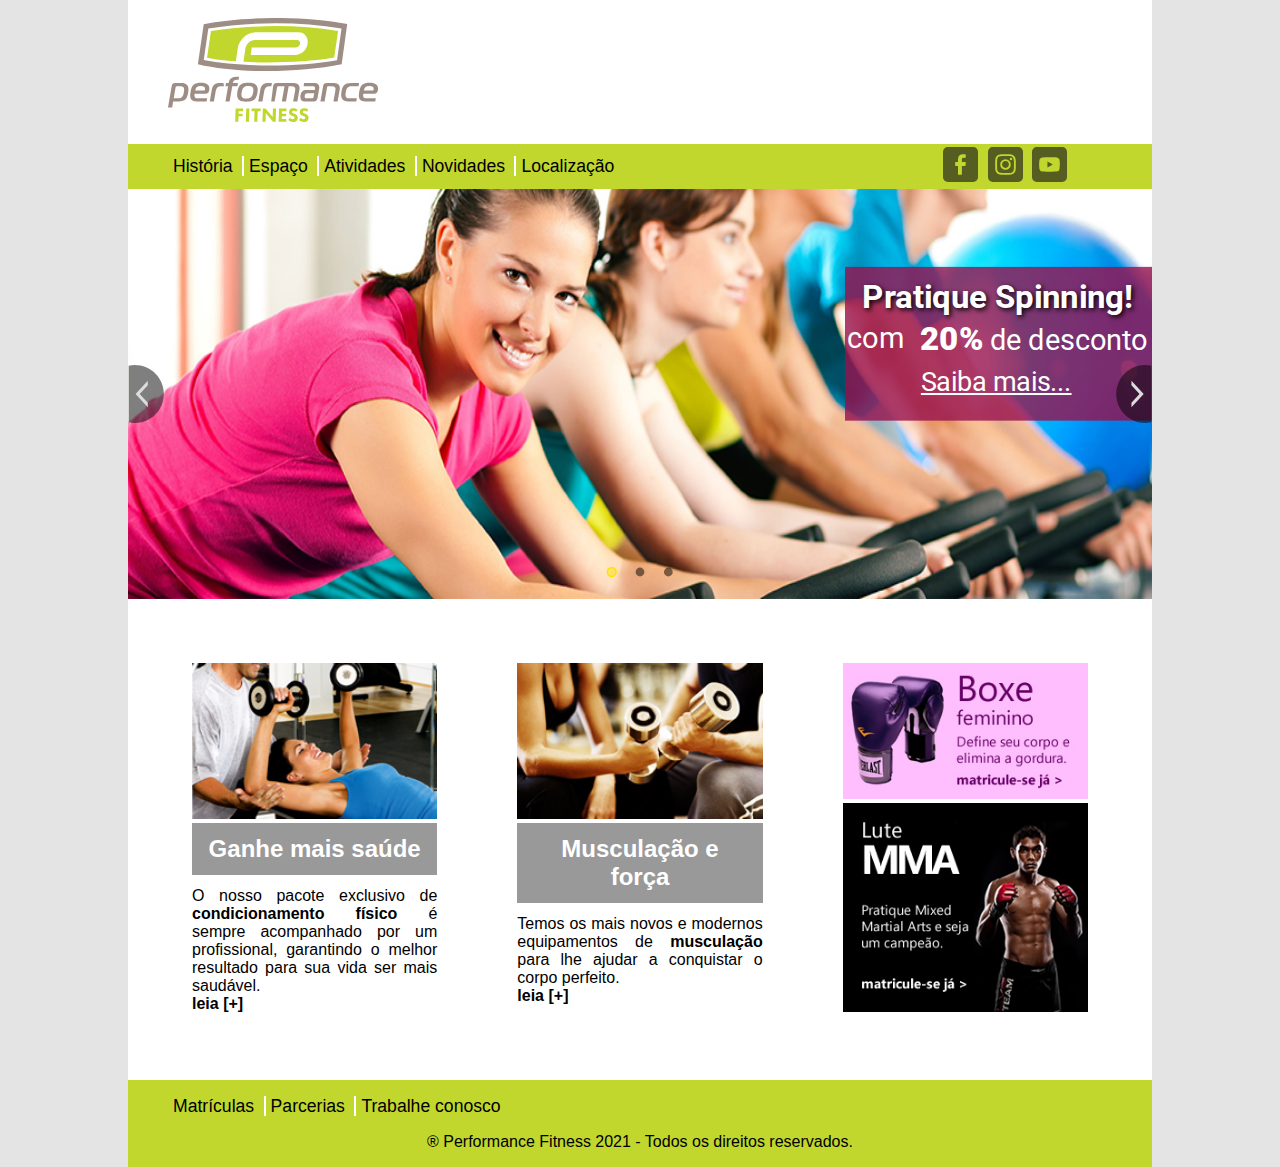
<file: aula31 integração/index.html>
<!DOCTYPE html>
<html lang="pt-br">

<head>
    <meta charset="UTF-8">
    <meta name="viewport" content="width=device-width, initial-scale=1.0">
    <link rel="icon" href="img/logo-icon.ico" type="image/x-icon" />
    <title>Perfomance Fitness</title>
    <!-- Logo abaixo, estão as CSS (Cascade Style Sheets)!! -->
    <link rel="stylesheet" type="text/css" href="css/style.css">
    <link rel="stylesheet" type="text/css" href="css/menu.css">
</head>

<body>
    <div class="container-geral">
        <header>
            <a href="index.html">
                <img src="img/logo.svg" alt="Logotipo Performance Fitness">
            </a>
        </header>
        <nav>
            <input type="checkbox" id="mostrar-menu">
            <ul>
                <a href="#">
                    <li class="sem-borda">História</li>
                </a>
                <a href="#">
                    <li>Espaço</li>
                </a>
                <a href="#">
                    <li>Atividades</li>
                </a>
                <a href="#">
                    <li>Novidades</li>
                </a>
                <a href="localizacao.html">
                    <li>Localização</li>
                </a>
            </ul>
            <div class="menu-mobile">
                <label class="hamburger" for="mostrar-menu">
                    <img src="img/menu_icon.png" alt="">
                </label>
                <div class="social">
                    <a href="#">
                        <img class="img-social" src="img/s_facebook.svg" alt="">
                    </a>
                    <a href="#">
                        <img class="img-social" src="img/s_instagram.svg" alt="">
                    </a>
                    <a href="#">
                        <img class="img-social" src="img/s_youtube.svg" alt="">
                    </a>
                </div>
            </div>
        </nav>
        <article class="container-slider">
            <!-- #region Jssor Slider Begin -->
            <!-- Generator: Jssor Slider Composer -->
            <!-- Source: https://www.jssor.com/dnx007/img/carrossel.slider/=edit -->
            <script src="js/jssor.slider-28.1.0.min.js" type="text/javascript"></script>
            <script type="text/javascript">
            window.jssor_1_slider_init = function() {

                var jssor_1_options = {
                    $AutoPlay: 1,
                    $ArrowNavigatorOptions: {
                        $Class: $JssorArrowNavigator$
                    },
                    $BulletNavigatorOptions: {
                        $Class: $JssorBulletNavigator$,
                        $SpacingX: 16,
                        $SpacingY: 16
                    }
                };

                var jssor_1_slider = new $JssorSlider$("jssor_1", jssor_1_options);

                /*#region responsive code begin*/

                var MAX_WIDTH = 2000;

                function ScaleSlider() {
                    var containerElement = jssor_1_slider.$Elmt.parentNode;
                    var containerWidth = containerElement.clientWidth;

                    if (containerWidth) {

                        var expectedWidth = Math.min(MAX_WIDTH || containerWidth, containerWidth);

                        jssor_1_slider.$ScaleWidth(expectedWidth);
                    } else {
                        window.setTimeout(ScaleSlider, 30);
                    }
                }

                ScaleSlider();

                $Jssor$.$AddEvent(window, "load", ScaleSlider);
                $Jssor$.$AddEvent(window, "resize", ScaleSlider);
                $Jssor$.$AddEvent(window, "orientationchange", ScaleSlider);
                /*#endregion responsive code end*/
            };
            </script>
            <link href="https://fonts.googleapis.com/css?family=Roboto:100,100italic,300,300italic,regular,italic,500,500italic,700,700italic,900,900italic&subset=latin-ext,greek-ext,cyrillic-ext,greek,vietnamese,latin,cyrillic" rel="stylesheet" type="text/css" />
            <style>
                /*jssor slider bullet skin 064 css*/
        .jssorb064 {position:absolute;}
        .jssorb064 .i {position:absolute;cursor:pointer;}
        .jssorb064 .i .b {fill:#000;fill-opacity:.5;}
        .jssorb064 .i:hover .b {fill-opacity:.8;}
        .jssorb064 .iav .b {fill:#ffe200;fill-opacity:.5;stroke:#ffe200;stroke-width:2000;}
        .jssorb064 .iav:hover .b {fill-opacity:.6;}
        .jssorb064 .i.idn {opacity:.3;}

        /*jssor slider arrow skin 092 css*/
        .jssora092 {display:block;position:absolute;cursor:pointer;}
        .jssora092 .c {fill:#000;fill-opacity:0.5;}
        .jssora092 .a {fill:#ddd;}
        .jssora092:hover {opacity:.8;}
        .jssora092.jssora092dn {opacity:.5;}
        .jssora092.jssora092ds {opacity:.3;pointer-events:none;}
    </style>
            <div id="jssor_1" style="position:relative;margin:0 auto;top:0px;left:0px;width:1000px;height:400px;overflow:hidden;visibility:hidden;">
                <!-- Loading Screen -->
                <div data-u="loading" style="position:absolute;top:0px;left:0px;width:100%;height:100%;text-align:center;background-position:50% 50%;background-repeat:no-repeat;background-image:url('img/double-tail-spin-x.svg');background-color:rgba(0, 0, 0, 0.7);background-size:40px 40px;"></div>
                <div data-u="slides" style="cursor:default;position:relative;top:0px;left:0px;width:1000px;height:400px;overflow:hidden;">
                    <div>
                        <img data-u="image" src="img/slider01.jpg" />
                        <div style="left:700px;top:76px;width:300px;height:150px;position:absolute;background-color:rgba(151,16,77,0.8);"></div>
                        <div style="left:841px;top:131px;width:178px;height:40px;position:absolute;color:#ffffff;font-family:Roboto,sans-serif;font-size:28px;line-height:1.2;text-align:left;">de desconto</div>
                        <div style="left:717px;top:86px;width:282px;height:40px;position:absolute;color:#ffffff;font-family:Roboto,sans-serif;font-size:32px;font-weight:700;line-height:1.2;text-align:left;text-shadow:2px 2px 5px #000000;">Pratique Spinning!</div>
                        <div style="left:702px;top:129px;width:66px;height:40px;position:absolute;color:#ffffff;font-family:Roboto,sans-serif;font-size:28px;line-height:1.2;text-align:left;">com</div>
                        <div style="left:773px;top:127px;width:61px;height:35px;position:absolute;color:#ffffff;font-family:Roboto,sans-serif;font-size:32px;font-weight:900;line-height:1.2;text-align:left;">20%</div>
                        <div style="left:774px;top:173px;width:200px;height:40px;position:absolute;color:#000000;font-family:Roboto,sans-serif;font-size:26px;line-height:1.2;text-align:left;"><a href="www.google.com" target="blanck" style="color: white; text-decoration: underline;">Saiba mais... </a></div>
                    </div>
                    <div>
                        <img data-u="image" src="img/slider02.jpg" />
                        <div style="left:700px;top:76px;width:300px;height:150px;position:absolute;background-color:rgba(237,51,14,0.65);"></div>
                        <div style="left:841px;top:131px;width:178px;height:40px;position:absolute;color:#ffffff;font-family:Roboto,sans-serif;font-size:28px;line-height:1.2;text-align:left;">de desconto</div>
                        <div style="left:717px;top:86px;width:282px;height:40px;position:absolute;color:#ffffff;font-family:Roboto,sans-serif;font-size:32px;font-weight:700;line-height:1.2;text-align:left;text-shadow:2px 2px 5px #000000;">Pratique Spinning!</div>
                        <div style="left:702px;top:129px;width:66px;height:40px;position:absolute;color:#ffffff;font-family:Roboto,sans-serif;font-size:28px;line-height:1.2;text-align:left;">com</div>
                        <div style="left:773px;top:127px;width:61px;height:35px;position:absolute;color:#ffffff;font-family:Roboto,sans-serif;font-size:32px;font-weight:900;line-height:1.2;text-align:left;">30%</div>
                        <div style="left:772px;top:173px;width:200px;height:40px;position:absolute;color:#000000;font-family:Roboto,sans-serif;font-size:26px;line-height:1.2;text-align:left;"><a href="www.google.com" target="blanck" style="color: white; text-decoration: underline;">Saiba mais... </a></div>
                    </div>
                    <div>
                        <img data-u="image" src="img/slider03.jpg" />
                        <div style="left:700px;top:76px;width:300px;height:150px;position:absolute;background-color:rgba(0,38,255,0.84);"></div>
                        <div style="left:841px;top:131px;width:178px;height:40px;position:absolute;color:#ffffff;font-family:Roboto,sans-serif;font-size:28px;line-height:1.2;text-align:left;">de desconto</div>
                        <div style="left:717px;top:86px;width:282px;height:40px;position:absolute;color:#ffffff;font-family:Roboto,sans-serif;font-size:32px;font-weight:700;line-height:1.2;text-align:left;text-shadow:2px 2px 5px #000000;">Pratique Spinning!</div>
                        <div style="left:702px;top:129px;width:66px;height:40px;position:absolute;color:#ffffff;font-family:Roboto,sans-serif;font-size:28px;line-height:1.2;text-align:left;">com</div>
                        <div style="left:773px;top:127px;width:61px;height:35px;position:absolute;color:#ffffff;font-family:Roboto,sans-serif;font-size:32px;font-weight:900;line-height:1.2;text-align:left;">40%</div>
                        <div style="left:774px;top:172px;width:200px;height:40px;position:absolute;color:#000000;font-family:Roboto,sans-serif;font-size:26px;line-height:1.2;text-align:left;"><a href="www.google.com" target="blanck" style="color: white; text-decoration: underline;">Saiba mais... </a></div>
                    </div>
                </div><a data-scale="0" href="https://www.jssor.com" style="display:none;position:absolute;">design web</a>
                <!-- Bullet Navigator -->
                <div data-u="navigator" class="jssorb064" style="position:absolute;bottom:20px;right:12px;" data-autocenter="1" data-scale="0.5" data-scale-bottom="0.75">
                    <div data-u="prototype" class="i" style="width:12px;height:12px;">
                        <svg viewbox="0 0 16000 16000" style="position:absolute;top:0;left:0;width:100%;height:100%;">
                            <circle class="b" cx="8000" cy="8000" r="5800"></circle>
                        </svg>
                    </div>
                </div>
                <!-- Arrow Navigator -->
                <div data-u="arrowleft" class="jssora092" style="width:40px;height:60px;top:0px;left:-1px;" data-autocenter="2" data-scale="0.75" data-scale-left="0">
                    <svg viewbox="-199 -3000 9600 16000" style="position:absolute;top:0;left:0;width:100%;height:100%;">
                        <path class="c" d="M-199-2428.1C317.2-2538.7,851.8-2600,1401-2600c4197.3,0,7600,3402.7,7600,7600 s-3402.7,7600-7600,7600c-549.2,0-1083.8-61.3-1600-171.9V-2428.1z"></path>
                        <polygon class="a" points="4806.7,1528.5 4806.7,1528.5 4806.7,2707.8 2691.1,5000 4806.7,7292.2 4806.7,8471.5 4806.7,8471.5 1602,5000 "></polygon>
                    </svg>
                </div>
                <div data-u="arrowright" class="jssora092" style="width:40px;height:60px;top:0px;right:-1px;" data-autocenter="2" data-scale="0.75" data-scale-right="0">
                    <svg viewbox="-199 -3000 9600 16000" style="position:absolute;top:0;left:0;width:100%;height:100%;">
                        <path class="c" d="M9401,12428.1c-516.2,110.6-1050.8,171.9-1600,171.9c-4197.3,0-7600-3402.7-7600-7600 s3402.7-7600,7600-7600c549.2,0,1083.8,61.3,1600,171.9V12428.1z"></path>
                        <polygon class="a" points="7401,5000 4196.3,8471.5 4196.3,8471.5 4196.3,7292.2 6311.9,5000 4196.3,2707.8 4196.3,1528.5 4196.3,1528.5 "></polygon>
                    </svg>
                </div>
            </div>
            <script type="text/javascript">
            jssor_1_slider_init();
            </script>
            <!-- #endregion Jssor Slider End -->
        </article>
        <article class="container-grid">
            <section>
                <img src="img/img_saude.jpg" alt="Imagem de uma moça se exercitando">
                <h2>Ganhe mais saúde</h2>
                <p>
                    O nosso pacote exclusivo de <strong>condicionamento físico</strong>
                    é sempre acompanhado por um profissional, garantindo o melhor resultado
                    para sua vida ser mais saudável.
                </p>
                <a href="">leia [+]</a>
            </section>
            <section>
                <img src="img/img_forca.jpg" alt="Imagem de um casal puxando halteres">
                <h2>Musculação e força</h2>
                <p>
                    Temos os mais novos e modernos equipamentos de <strong>musculação</strong>
                    para lhe ajudar a conquistar o corpo perfeito.
                </p>
                <a href="">leia [+]</a>
            </section>
            <section>
                <img src="img/banner_boxe.jpg" alt="Imagem com duas luvas de boxe roxas escrito Boxe Feminino matricule-se já">
                <img src="img/banner_mma.jpg" alt="Imagem com um rapaz de lucas vermelhas escrito Lute MMA matricule-se já">
            </section>
        </article>
        <footer>
            <ul>
                <a href="matricula.html">
                    <li class="sem-borda">Matrículas</li>
                </a>
                <a href="#">
                    <li>Parcerias</li>
                </a>
                <a href="#">
                    <li>Trabalhe conosco</li>
                </a>
            </ul>
            <p>
                &reg; Performance Fitness 2021 - Todos os direitos reservados.
            </p>
        </footer>
    </div>
</body>

</html>
</file>
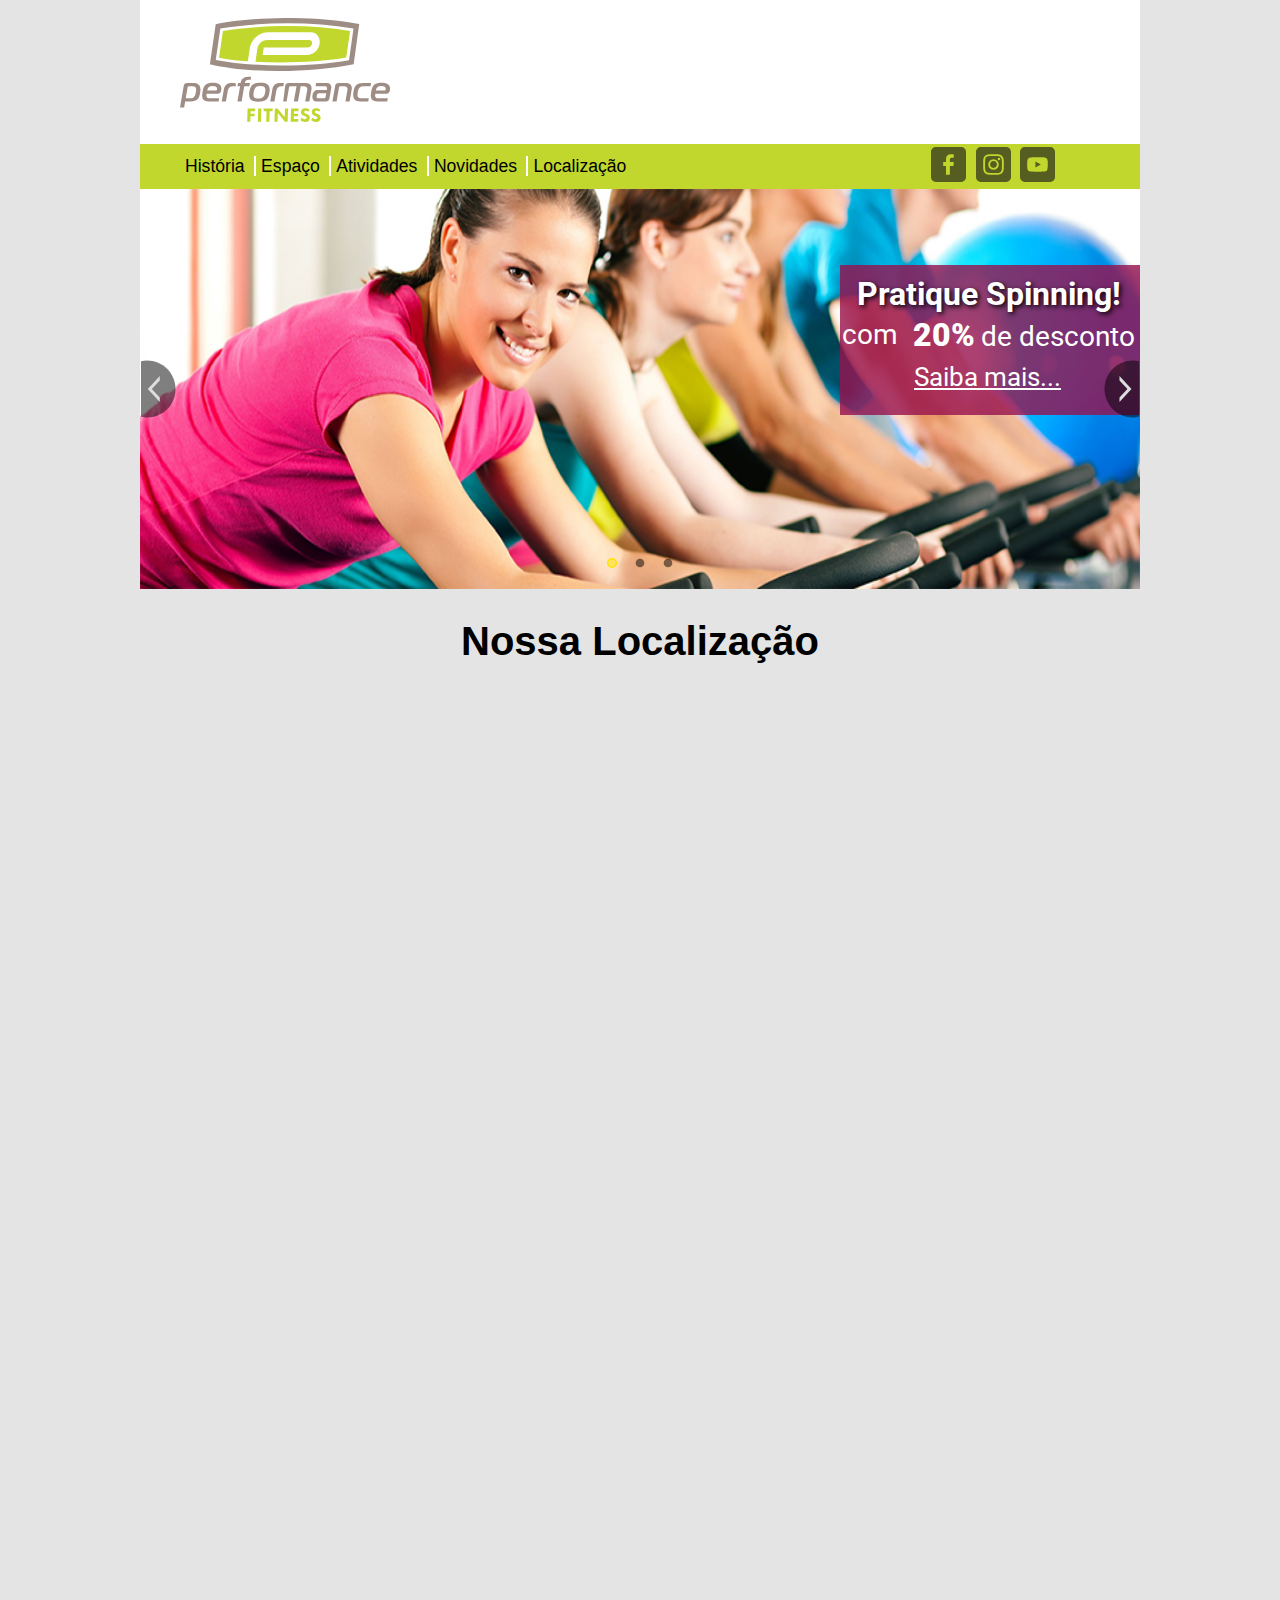
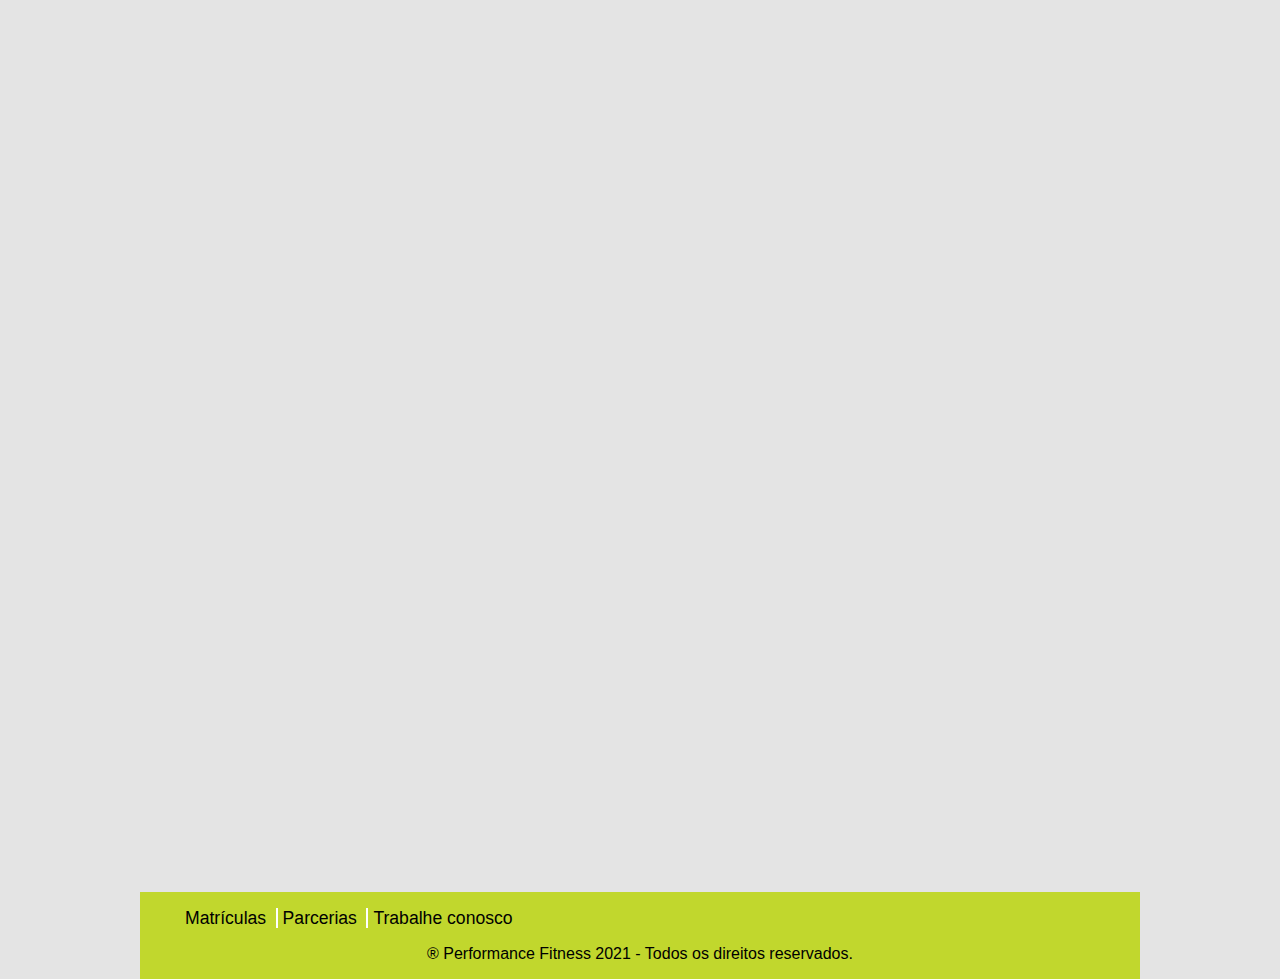
<file: aula31 integração/localizacao.html>
<!DOCTYPE html>
<html lang="pt-br">

<head>
    <meta charset="UTF-8">
    <meta name="viewport" content="width=device-width, initial-scale=1.0">
    <link rel="icon" href="img/logo-icon.ico" type="image/x-icon" />
    <title>Localização</title>
    <!-- Logo abaixo, estão as CSS (Cascade Style Sheets)!! -->
    <link rel="stylesheet" type="text/css" href="css/style.css">
    <link rel="stylesheet" type="text/css" href="css/menu.css">
</head>

<body>
    <div class="container-geral">
        <header>
            <a href="index.html">
                <img src="img/logo.svg" alt="Logotipo Performance Fitness">
            </a>
        </header>
        <nav>
            <input type="checkbox" id="mostrar-menu">
            <ul>
                <a href="#">
                    <li class="sem-borda">História</li>
                </a>
                <a href="#">
                    <li>Espaço</li>
                </a>
                <a href="#">
                    <li>Atividades</li>
                </a>
                <a href="#">
                    <li>Novidades</li>
                </a>
                <a href="#">
                    <li>Localização</li>
                </a>
            </ul>
            <div class="menu-mobile">
                <label class="hamburger" for="mostrar-menu">
                    <img src="img/menu_icon.png" alt="">
                </label>
                <div class="social">
                    <a href="#">
                        <img class="img-social" src="img/s_facebook.svg" alt="">
                    </a>
                    <a href="#">
                        <img class="img-social" src="img/s_instagram.svg" alt="">
                    </a>
                    <a href="#">
                        <img class="img-social" src="img/s_youtube.svg" alt="">
                    </a>
                </div>
            </div>
        </nav>
        <article class="container-slider">
            <!-- #region Jssor Slider Begin -->
            <!-- Generator: Jssor Slider Composer -->
            <!-- Source: https://www.jssor.com/dnx007/img/carrossel.slider/=edit -->
            <script src="js/jssor.slider-28.1.0.min.js" type="text/javascript"></script>
            <script type="text/javascript">
            window.jssor_1_slider_init = function() {

                var jssor_1_options = {
                    $AutoPlay: 1,
                    $ArrowNavigatorOptions: {
                        $Class: $JssorArrowNavigator$
                    },
                    $BulletNavigatorOptions: {
                        $Class: $JssorBulletNavigator$,
                        $SpacingX: 16,
                        $SpacingY: 16
                    }
                };

                var jssor_1_slider = new $JssorSlider$("jssor_1", jssor_1_options);

                /*#region responsive code begin*/

                var MAX_WIDTH = 2000;

                function ScaleSlider() {
                    var containerElement = jssor_1_slider.$Elmt.parentNode;
                    var containerWidth = containerElement.clientWidth;

                    if (containerWidth) {

                        var expectedWidth = Math.min(MAX_WIDTH || containerWidth, containerWidth);

                        jssor_1_slider.$ScaleWidth(expectedWidth);
                    } else {
                        window.setTimeout(ScaleSlider, 30);
                    }
                }

                ScaleSlider();

                $Jssor$.$AddEvent(window, "load", ScaleSlider);
                $Jssor$.$AddEvent(window, "resize", ScaleSlider);
                $Jssor$.$AddEvent(window, "orientationchange", ScaleSlider);
                /*#endregion responsive code end*/
            };
            </script>
            <link href="https://fonts.googleapis.com/css?family=Roboto:100,100italic,300,300italic,regular,italic,500,500italic,700,700italic,900,900italic&subset=latin-ext,greek-ext,cyrillic-ext,greek,vietnamese,latin,cyrillic" rel="stylesheet" type="text/css" />
            <style>
                /*jssor slider bullet skin 064 css*/
                        .jssorb064 {position:absolute;}
                        .jssorb064 .i {position:absolute;cursor:pointer;}
                        .jssorb064 .i .b {fill:#000;fill-opacity:.5;}
                        .jssorb064 .i:hover .b {fill-opacity:.8;}
                        .jssorb064 .iav .b {fill:#ffe200;fill-opacity:.5;stroke:#ffe200;stroke-width:2000;}
                        .jssorb064 .iav:hover .b {fill-opacity:.6;}
                        .jssorb064 .i.idn {opacity:.3;}

                        /*jssor slider arrow skin 092 css*/
                        .jssora092 {display:block;position:absolute;cursor:pointer;}
                        .jssora092 .c {fill:#000;fill-opacity:0.5;}
                        .jssora092 .a {fill:#ddd;}
                        .jssora092:hover {opacity:.8;}
                        .jssora092.jssora092dn {opacity:.5;}
                        .jssora092.jssora092ds {opacity:.3;pointer-events:none;}
                    </style>
                    <div id="jssor_1" style="position:relative;margin:0 auto;top:0px;left:0px;width:1000px;height:400px;overflow:hidden;visibility:hidden;">
                        <!-- Loading Screen -->
                        <div data-u="loading" style="position:absolute;top:0px;left:0px;width:100%;height:100%;text-align:center;background-position:50% 50%;background-repeat:no-repeat;background-image:url('img/double-tail-spin-x.svg');background-color:rgba(0, 0, 0, 0.7);background-size:40px 40px;"></div>
                        <div data-u="slides" style="cursor:default;position:relative;top:0px;left:0px;width:1000px;height:400px;overflow:hidden;">
                            <div>
                                <img data-u="image" src="img/slider01.jpg" />
                                <div style="left:700px;top:76px;width:300px;height:150px;position:absolute;background-color:rgba(151,16,77,0.8);"></div>
                                <div style="left:841px;top:131px;width:178px;height:40px;position:absolute;color:#ffffff;font-family:Roboto,sans-serif;font-size:28px;line-height:1.2;text-align:left;">de desconto</div>
                                <div style="left:717px;top:86px;width:282px;height:40px;position:absolute;color:#ffffff;font-family:Roboto,sans-serif;font-size:32px;font-weight:700;line-height:1.2;text-align:left;text-shadow:2px 2px 5px #000000;">Pratique Spinning!</div>
                                <div style="left:702px;top:129px;width:66px;height:40px;position:absolute;color:#ffffff;font-family:Roboto,sans-serif;font-size:28px;line-height:1.2;text-align:left;">com</div>
                                <div style="left:773px;top:127px;width:61px;height:35px;position:absolute;color:#ffffff;font-family:Roboto,sans-serif;font-size:32px;font-weight:900;line-height:1.2;text-align:left;">20%</div>
                                <div style="left:774px;top:173px;width:200px;height:40px;position:absolute;color:#000000;font-family:Roboto,sans-serif;font-size:26px;line-height:1.2;text-align:left;"><a href="www.google.com" target="blanck" style="color: white; text-decoration: underline;">Saiba mais... </a></div>
                            </div>
                            <div>
                                <img data-u="image" src="img/slider02.jpg" />
                                <div style="left:700px;top:76px;width:300px;height:150px;position:absolute;background-color:rgba(237,51,14,0.65);"></div>
                                <div style="left:841px;top:131px;width:178px;height:40px;position:absolute;color:#ffffff;font-family:Roboto,sans-serif;font-size:28px;line-height:1.2;text-align:left;">de desconto</div>
                                <div style="left:717px;top:86px;width:282px;height:40px;position:absolute;color:#ffffff;font-family:Roboto,sans-serif;font-size:32px;font-weight:700;line-height:1.2;text-align:left;text-shadow:2px 2px 5px #000000;">Pratique Spinning!</div>
                                <div style="left:773px;top:127px;width:61px;height:35px;position:absolute;color:#ffffff;font-family:Roboto,sans-serif;font-size:32px;font-weight:900;line-height:1.2;text-align:left;">30%</div>
                                <div style="left:772px;top:173px;width:200px;height:40px;position:absolute;color:#000000;font-family:Roboto,sans-serif;font-size:26px;line-height:1.2;text-align:left;"><a href="www.google.com" target="blanck" style="color: white; text-decoration: underline;">Saiba mais... </a></div>
                            </div>
                            <div>
                                <img data-u="image" src="img/slider03.jpg" />
                                <div style="left:700px;top:76px;width:300px;height:150px;position:absolute;background-color:rgba(0,38,255,0.84);"></div>
                                <div style="left:841px;top:131px;width:178px;height:40px;position:absolute;color:#ffffff;font-family:Roboto,sans-serif;font-size:28px;line-height:1.2;text-align:left;">de desconto</div>
                                <div style="left:717px;top:86px;width:282px;height:40px;position:absolute;color:#ffffff;font-family:Roboto,sans-serif;font-size:32px;font-weight:700;line-height:1.2;text-align:left;text-shadow:2px 2px 5px #000000;">Pratique Spinning!</div>
                                <div style="left:702px;top:129px;width:66px;height:40px;position:absolute;color:#ffffff;font-family:Roboto,sans-serif;font-size:28px;line-height:1.2;text-align:left;">com</div>
                                <div style="left:773px;top:127px;width:61px;height:35px;position:absolute;color:#ffffff;font-family:Roboto,sans-serif;font-size:32px;font-weight:900;line-height:1.2;text-align:left;">40%</div>
                                <div style="left:774px;top:172px;width:200px;height:40px;position:absolute;color:#000000;font-family:Roboto,sans-serif;font-size:26px;line-height:1.2;text-align:left;"><a href="www.google.com" target="blanck" style="color: white; text-decoration: underline;">Saiba mais... </a></div>
                            </div>
                        </div><a data-scale="0" href="https://www.jssor.com" style="display:none;position:absolute;">design web</a>
                        <!-- Bullet Navigator -->
                        <div data-u="navigator" class="jssorb064" style="position:absolute;bottom:20px;right:12px;" data-autocenter="1" data-scale="0.5" data-scale-bottom="0.75">
                            <div data-u="prototype" class="i" style="width:12px;height:12px;">
                                <svg viewbox="0 0 16000 16000" style="position:absolute;top:0;left:0;width:100%;height:100%;">
                                    <circle class="b" cx="8000" cy="8000" r="5800"></circle>
                                </svg>
                            </div>
                        </div>
                        <!-- Arrow Navigator -->
                        <div data-u="arrowleft" class="jssora092" style="width:40px;height:60px;top:0px;left:-1px;" data-autocenter="2" data-scale="0.75" data-scale-left="0">
                            <svg viewbox="-199 -3000 9600 16000" style="position:absolute;top:0;left:0;width:100%;height:100%;">
                                <path class="c" d="M-199-2428.1C317.2-2538.7,851.8-2600,1401-2600c4197.3,0,7600,3402.7,7600,7600 s-3402.7,7600-7600,7600c-549.2,0-1083.8-61.3-1600-171.9V-2428.1z"></path>
                                <polygon class="a" points="4806.7,1528.5 4806.7,1528.5 4806.7,2707.8 2691.1,5000 4806.7,7292.2 4806.7,8471.5 4806.7,8471.5 1602,5000 "></polygon>
                            </svg>
                        </div>
                        <div data-u="arrowright" class="jssora092" style="width:40px;height:60px;top:0px;right:-1px;" data-autocenter="2" data-scale="0.75" data-scale-right="0">
                            <svg viewbox="-199 -3000 9600 16000" style="position:absolute;top:0;left:0;width:100%;height:100%;">
                                <path class="c" d="M9401,12428.1c-516.2,110.6-1050.8,171.9-1600,171.9c-4197.3,0-7600-3402.7-7600-7600 s3402.7-7600,7600-7600c549.2,0,1083.8,61.3,1600,171.9V12428.1z"></path>
                                <polygon class="a" points="7401,5000 4196.3,8471.5 4196.3,8471.5 4196.3,7292.2 6311.9,5000 4196.3,2707.8 4196.3,1528.5 4196.3,1528.5 "></polygon>
                            </svg>
                        </div>
                    </div>
                    <script type="text/javascript">
                    jssor_1_slider_init();
                    </script>
                    <!-- #endregion Jssor Slider End -->
        </article>

        <h1 class="titulo-mapa"> Nossa Localização </h1>

        <article class="map-responsive">
            
         <iframe src="https://www.google.com/maps/embed?pb=!1m18!1m12!1m3!1d6146.588902003284!2d-46.666973843093814!3d-23.647918674219074!2m3!1f0!2f0!3f0!3m2!1i1024!2i768!4f13.1!3m3!1m2!1s0x94ce5b7cc897912b%3A0xcdbd732e19a1812e!2sAcademia%20Smart%20Fit%20-%20Avenida%20Mascote!5e0!3m2!1spt-BR!2sbr!4v1617836311889!5m2!1spt-BR!2sbr" width="800" height="600" style="border:0;" allowfullscreen="" loading="lazy"></iframe>
        </article>

        <article class="google-form">
            <iframe src="https://docs.google.com/forms/d/e/1FAIpQLSeTQjCCFoHEWzRN1Dnnsg92D8FknQo2_IqK_nwOF3Le1KGLnA/viewform?embedded=true" width="640" height="1231" frameborder="0" marginheight="0" marginwidth="0">Carregando…</iframe>
        </article>
        <footer>
            <ul>
                <a href="matricula.html">
                    <li class="sem-borda">Matrículas</li>
                </a>
                <a href="#">
                    <li>Parcerias</li>
                </a>
                <a href="#">
                    <li>Trabalhe conosco</li>
                </a>
            </ul>
            <p>
                &reg; Performance Fitness 2021 - Todos os direitos reservados.
            </p>
        </footer>
    </div>
</body>

</html>
</file>
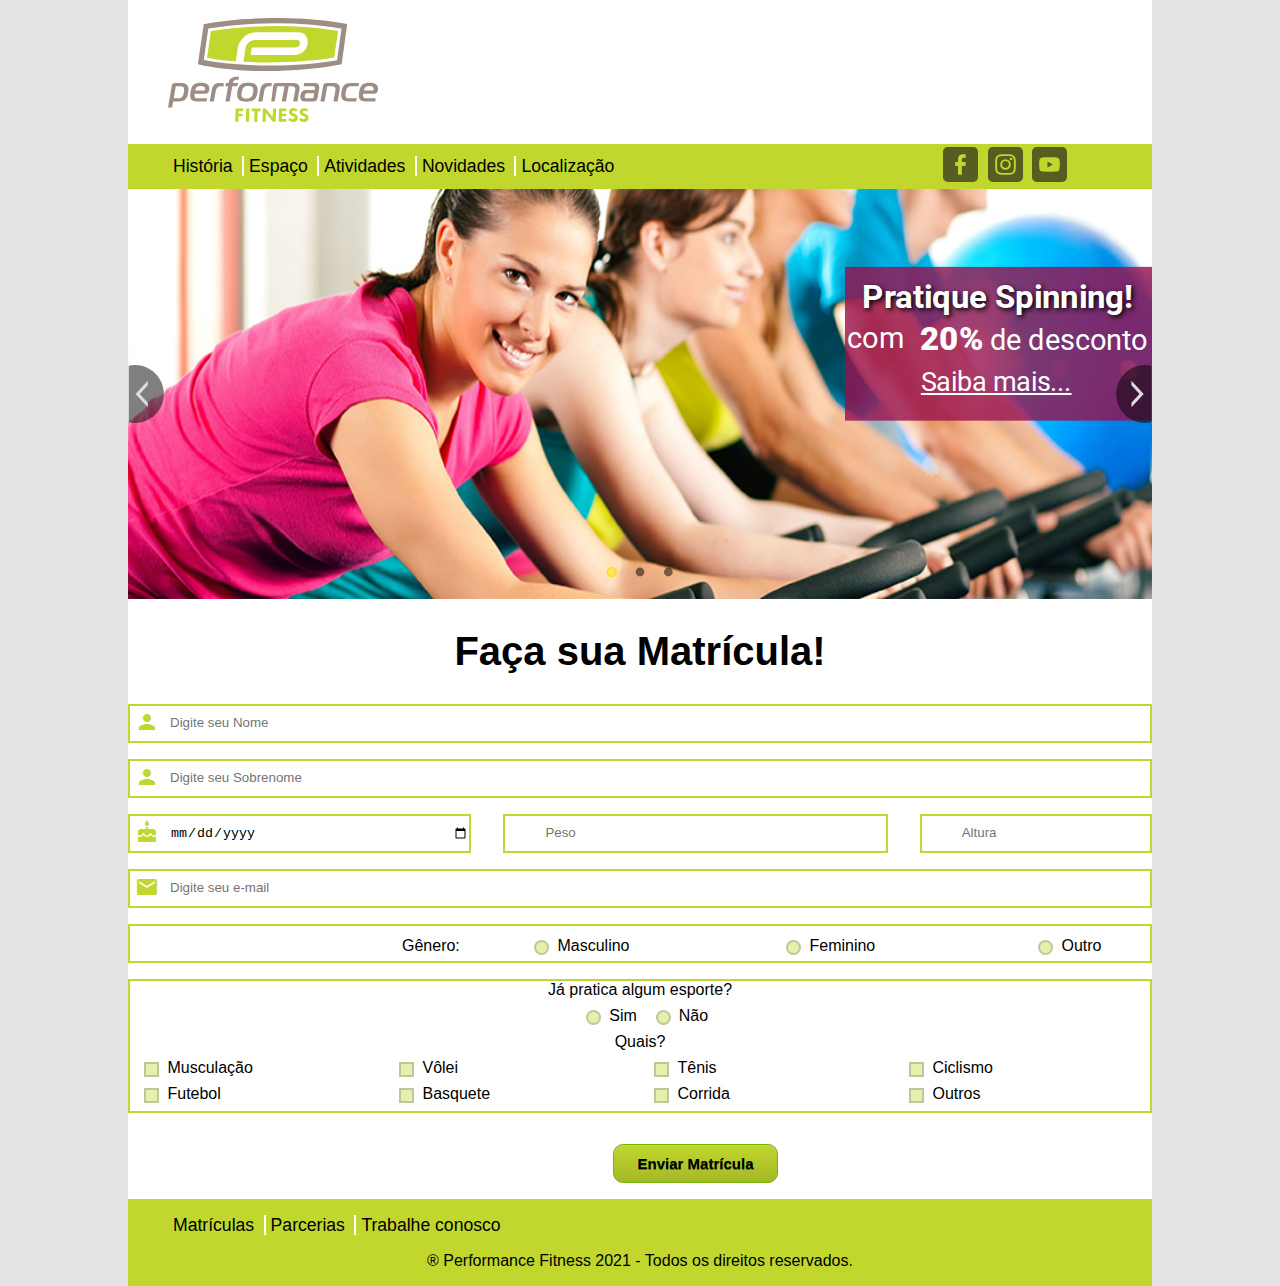
<file: aula31 integração/matricula.html>
<!DOCTYPE html>
<html lang="pt-br">

<head>
    <meta charset="UTF-8">
    <meta name="viewport" content="width=device-width, initial-scale=1.0">
    <link rel="icon" href="img/logo-icon.ico" type="image/x-icon" />
    <link href="https://fonts.googleapis.com/icon?family=Material+Icons" rel="stylesheet">
    <link rel="stylesheet" href="https://cdnjs.cloudflare.com/ajax/libs/font-awesome/5.15.2/css/all.min.css" integrity="sha512-HK5fgLBL+xu6dm/Ii3z4xhlSUyZgTT9tuc/hSrtw6uzJOvgRr2a9jyxxT1ely+B+xFAmJKVSTbpM/CuL7qxO8w==" crossorigin="anonymous" />
    <title>Perfomance Fitness</title>
    <!-- Logo abaixo, estão as CSS (Cascade Style Sheets)!! -->
    <link rel="stylesheet" type="text/css" href="css/style.css">
    <link rel="stylesheet" type="text/css" href="css/menu.css">
</head>

<body>
    <div class="container-geral">
        <header>
            <a href="index.html">
                <img src="img/logo.svg" alt="Logotipo Performance Fitness">
            </a>
        </header>
        <nav>
            <input type="checkbox" id="mostrar-menu">
            <ul>
                <a href="#">
                    <li class="sem-borda">História</li>
                </a>
                <a href="#">
                    <li>Espaço</li>
                </a>
                <a href="#">
                    <li>Atividades</li>
                </a>
                <a href="#">
                    <li>Novidades</li>
                </a>
                <a href="localizacao.html">
                    <li>Localização</li>
                </a>
            </ul>
            <div class="menu-mobile">
                <label class="hamburger" for="mostrar-menu">
                    <img src="img/menu_icon.png" alt="">
                </label>
                <div class="social">
                    <a href="#">
                        <img class="img-social" src="img/s_facebook.svg" alt="">
                    </a>
                    <a href="#">
                        <img class="img-social" src="img/s_instagram.svg" alt="">
                    </a>
                    <a href="#">
                        <img class="img-social" src="img/s_youtube.svg" alt="">
                    </a>
                </div>
            </div>
        </nav>
        <article class="container-slider">
               <!-- #region Jssor Slider Begin -->
    <!-- Generator: Jssor Slider Composer -->
    <!-- Source: https://www.jssor.com/dnx007/img/carrossel.slider/=edit -->
    <script src="js/jssor.slider-28.1.0.min.js" type="text/javascript"></script>
    <script type="text/javascript">
        window.jssor_1_slider_init = function() {

            var jssor_1_options = {
              $AutoPlay: 1,
              $ArrowNavigatorOptions: {
                $Class: $JssorArrowNavigator$
              },
              $BulletNavigatorOptions: {
                $Class: $JssorBulletNavigator$,
                $SpacingX: 16,
                $SpacingY: 16
              }
            };

            var jssor_1_slider = new $JssorSlider$("jssor_1", jssor_1_options);

            /*#region responsive code begin*/

            var MAX_WIDTH = 2000;

            function ScaleSlider() {
                var containerElement = jssor_1_slider.$Elmt.parentNode;
                var containerWidth = containerElement.clientWidth;

                if (containerWidth) {

                    var expectedWidth = Math.min(MAX_WIDTH || containerWidth, containerWidth);

                    jssor_1_slider.$ScaleWidth(expectedWidth);
                }
                else {
                    window.setTimeout(ScaleSlider, 30);
                }
            }

            ScaleSlider();

            $Jssor$.$AddEvent(window, "load", ScaleSlider);
            $Jssor$.$AddEvent(window, "resize", ScaleSlider);
            $Jssor$.$AddEvent(window, "orientationchange", ScaleSlider);
            /*#endregion responsive code end*/
        };
    </script>
    <link href="https://fonts.googleapis.com/css?family=Roboto:100,100italic,300,300italic,regular,italic,500,500italic,700,700italic,900,900italic&subset=latin-ext,greek-ext,cyrillic-ext,greek,vietnamese,latin,cyrillic" rel="stylesheet" type="text/css" />
    <style>
        /*jssor slider bullet skin 064 css*/
        .jssorb064 {position:absolute;}
        .jssorb064 .i {position:absolute;cursor:pointer;}
        .jssorb064 .i .b {fill:#000;fill-opacity:.5;}
        .jssorb064 .i:hover .b {fill-opacity:.8;}
        .jssorb064 .iav .b {fill:#ffe200;fill-opacity:.5;stroke:#ffe200;stroke-width:2000;}
        .jssorb064 .iav:hover .b {fill-opacity:.6;}
        .jssorb064 .i.idn {opacity:.3;}

        /*jssor slider arrow skin 092 css*/
        .jssora092 {display:block;position:absolute;cursor:pointer;}
        .jssora092 .c {fill:#000;fill-opacity:0.5;}
        .jssora092 .a {fill:#ddd;}
        .jssora092:hover {opacity:.8;}
        .jssora092.jssora092dn {opacity:.5;}
        .jssora092.jssora092ds {opacity:.3;pointer-events:none;}
    </style>
    <div id="jssor_1" style="position:relative;margin:0 auto;top:0px;left:0px;width:1000px;height:400px;overflow:hidden;visibility:hidden;">
        <!-- Loading Screen -->
        <div data-u="loading" style="position:absolute;top:0px;left:0px;width:100%;height:100%;text-align:center;background-position:50% 50%;background-repeat:no-repeat;background-image:url('img/double-tail-spin-x.svg');background-color:rgba(0, 0, 0, 0.7);background-size:40px 40px;"></div>
        <div data-u="slides" style="cursor:default;position:relative;top:0px;left:0px;width:1000px;height:400px;overflow:hidden;">
            <div>
                <img data-u="image" src="img/slider01.jpg" />
                <div style="left:700px;top:76px;width:300px;height:150px;position:absolute;background-color:rgba(151,16,77,0.8);"></div>
                <div style="left:841px;top:131px;width:178px;height:40px;position:absolute;color:#ffffff;font-family:Roboto,sans-serif;font-size:28px;line-height:1.2;text-align:left;">de desconto</div>
                <div style="left:717px;top:86px;width:282px;height:40px;position:absolute;color:#ffffff;font-family:Roboto,sans-serif;font-size:32px;font-weight:700;line-height:1.2;text-align:left;text-shadow:2px 2px 5px #000000;">Pratique Spinning!</div>
                <div style="left:702px;top:129px;width:66px;height:40px;position:absolute;color:#ffffff;font-family:Roboto,sans-serif;font-size:28px;line-height:1.2;text-align:left;">com</div>
                <div style="left:773px;top:127px;width:61px;height:35px;position:absolute;color:#ffffff;font-family:Roboto,sans-serif;font-size:32px;font-weight:900;line-height:1.2;text-align:left;">20%</div>
                <div style="left:774px;top:173px;width:200px;height:40px;position:absolute;color:#000000;font-family:Roboto,sans-serif;font-size:26px;line-height:1.2;text-align:left;"><a href="www.google.com" target="blanck" style="color: white; text-decoration: underline;">Saiba mais... </a></div>
            </div>
            <div>
                <img data-u="image" src="img/slider02.jpg" />
                <div style="left:700px;top:76px;width:300px;height:150px;position:absolute;background-color:rgba(237,51,14,0.65);"></div>
                <div style="left:841px;top:131px;width:178px;height:40px;position:absolute;color:#ffffff;font-family:Roboto,sans-serif;font-size:28px;line-height:1.2;text-align:left;">de desconto</div>
                <div style="left:717px;top:86px;width:282px;height:40px;position:absolute;color:#ffffff;font-family:Roboto,sans-serif;font-size:32px;font-weight:700;line-height:1.2;text-align:left;text-shadow:2px 2px 5px #000000;">Pratique Spinning!</div>
                <div style="left:702px;top:129px;width:66px;height:40px;position:absolute;color:#ffffff;font-family:Roboto,sans-serif;font-size:28px;line-height:1.2;text-align:left;">com</div>
                <div style="left:773px;top:127px;width:61px;height:35px;position:absolute;color:#ffffff;font-family:Roboto,sans-serif;font-size:32px;font-weight:900;line-height:1.2;text-align:left;">30%</div>
                <div style="left:772px;top:173px;width:200px;height:40px;position:absolute;color:#000000;font-family:Roboto,sans-serif;font-size:26px;line-height:1.2;text-align:left;"><a href="www.google.com" target="blanck" style="color: white; text-decoration: underline;">Saiba mais... </a></div>
            </div>
            <div>
                <img data-u="image" src="img/slider03.jpg" />
                <div style="left:700px;top:76px;width:300px;height:150px;position:absolute;background-color:rgba(0,38,255,0.84);"></div>
                <div style="left:841px;top:131px;width:178px;height:40px;position:absolute;color:#ffffff;font-family:Roboto,sans-serif;font-size:28px;line-height:1.2;text-align:left;">de desconto</div>
                <div style="left:717px;top:86px;width:282px;height:40px;position:absolute;color:#ffffff;font-family:Roboto,sans-serif;font-size:32px;font-weight:700;line-height:1.2;text-align:left;text-shadow:2px 2px 5px #000000;">Pratique Spinning!</div>
                <div style="left:702px;top:129px;width:66px;height:40px;position:absolute;color:#ffffff;font-family:Roboto,sans-serif;font-size:28px;line-height:1.2;text-align:left;">com</div>
                <div style="left:773px;top:127px;width:61px;height:35px;position:absolute;color:#ffffff;font-family:Roboto,sans-serif;font-size:32px;font-weight:900;line-height:1.2;text-align:left;">40%</div>
                <div style="left:774px;top:172px;width:200px;height:40px;position:absolute;color:#000000;font-family:Roboto,sans-serif;font-size:26px;line-height:1.2;text-align:left;"><a href="www.google.com" target="blanck" style="color: white; text-decoration: underline;">Saiba mais... </a></div>
            </div>
        </div><a data-scale="0" href="https://www.jssor.com" style="display:none;position:absolute;">design web</a>
        <!-- Bullet Navigator -->
        <div data-u="navigator" class="jssorb064" style="position:absolute;bottom:20px;right:12px;" data-autocenter="1" data-scale="0.5" data-scale-bottom="0.75">
            <div data-u="prototype" class="i" style="width:12px;height:12px;">
                <svg viewbox="0 0 16000 16000" style="position:absolute;top:0;left:0;width:100%;height:100%;">
                    <circle class="b" cx="8000" cy="8000" r="5800"></circle>
                </svg>
            </div>
        </div>
        <!-- Arrow Navigator -->
        <div data-u="arrowleft" class="jssora092" style="width:40px;height:60px;top:0px;left:-1px;" data-autocenter="2" data-scale="0.75" data-scale-left="0">
            <svg viewbox="-199 -3000 9600 16000" style="position:absolute;top:0;left:0;width:100%;height:100%;">
                <path class="c" d="M-199-2428.1C317.2-2538.7,851.8-2600,1401-2600c4197.3,0,7600,3402.7,7600,7600 s-3402.7,7600-7600,7600c-549.2,0-1083.8-61.3-1600-171.9V-2428.1z"></path>
                <polygon class="a" points="4806.7,1528.5 4806.7,1528.5 4806.7,2707.8 2691.1,5000 4806.7,7292.2 4806.7,8471.5 4806.7,8471.5 1602,5000 "></polygon>
            </svg>
        </div>
        <div data-u="arrowright" class="jssora092" style="width:40px;height:60px;top:0px;right:-1px;" data-autocenter="2" data-scale="0.75" data-scale-right="0">
            <svg viewbox="-199 -3000 9600 16000" style="position:absolute;top:0;left:0;width:100%;height:100%;">
                <path class="c" d="M9401,12428.1c-516.2,110.6-1050.8,171.9-1600,171.9c-4197.3,0-7600-3402.7-7600-7600 s3402.7-7600,7600-7600c549.2,0,1083.8,61.3,1600,171.9V12428.1z"></path>
                <polygon class="a" points="7401,5000 4196.3,8471.5 4196.3,8471.5 4196.3,7292.2 6311.9,5000 4196.3,2707.8 4196.3,1528.5 4196.3,1528.5 "></polygon>
            </svg>
        </div>
    </div>
    <script type="text/javascript">jssor_1_slider_init();
    </script>
    <!-- #endregion Jssor Slider End -->
        </article>
        <article class="container-form">
            <h1 class="titulo-form">Faça sua Matrícula!</h1>
            <form class="conteudo-form" action="receber-form.php" method="POST">
                <div class="campo nome">
                    <label class="container-tamanho" or="nome">
                        <span class="material-icons icone-campo">person</span>
                    </label>
                    <input class="container-tamanho" type="text" name="nome" id="nome" placeholder="Digite seu Nome">
                </div>
                <div class="campo sobrenome">
                    <label class="container-tamanho" for="sobrenome">
                        <span class="material-icons icone-campo">person</span>
                    </label>
                    <input type="text" name="sobrenome" id="sobrenome" placeholder="Digite seu Sobrenome">
                </div>
                <div class="campo data">
                    <label class="container-tamanho" for="data-nascimento">
                        <span class="material-icons icone-campo">cake</span>
                    </label>
                    <input type="date" name="data-nascimento" id="data-nascimento" placeholder="Data de Nascimento">
                </div>
                <div class="campo peso">
                    <label class="container-tamanho" for="peso">
                        <i class="fas fa-weight icone-campo"></i>
                    </label>
                    <input type="number" name="peso" id="peso" placeholder="Peso">
                </div>
                <div class="campo altura">
                    <label class="container-tamanho" for="altura">
                        <span class="material-icons icone-campo">height</span>
                    </label>
                    <input type="number" name="altura" id="altura" placeholder="Altura">
                </div>
                <div class="campo email">
                    <label class="container-tamanho" for="email">
                        <span class="material-icons icone-campo">email</span>
                    </label>
                    <input type="email" name="email" id="email" placeholder="Digite seu e-mail">
                </div>
                <div class="container-radio">
                    <div class="radio-icons">
                        <span class="material-icons">male</span>
                        <span class="material-icons">transgender</span>
                        <span class="material-icons">female</span>
                    </div>
                    <span class="text-genero">Gênero:</span>
                    <div class="wrap-masculino">
                        <input type="radio" id="masculino" value="masculino" name="genero">
                        <label for="masculino">Masculino</label>
                    </div>
                    <div class="wrap-feminino">
                        <input type="radio" id="feminino" value="feminino" name="genero">
                        <label for="feminino">Feminino</label>
                    </div>
                    <div class="wrap-outro">
                        <input type="radio" id="outro" value="outro" name="genero">
                        <label for="outro">Outro</label>
                    </div>
                </div>
                <div class="container-esportes">
                    <p class="titulo-esportes">Já pratica algum esporte?</p>
                    <div class="confirmar-esportes">
                        <input type="radio" id="sim" value="sim" name="radio-esporte">
                        <label for="sim">Sim</label>
                        <input type="radio" id="nao" value="nao" name="radio-esporte">
                        <label for="nao">Não</label>
                    </div> 
                    <p class="quais">Quais?</p>
                    <div class="musculacao">
                        <input type="checkbox" id="musculacao" name="masculacao" value="musculacao">
                        <label for="musculacao">Musculação</label>
                    </div>
                    <div class="fultebol">
                        <input type="checkbox" id="futebol" name="futebol" value="futebol">
                        <label for="futebol">Futebol</label>
                    </div>
                    <div class="volei">
                        <input type="checkbox" id="volei" name="volei" value="volei">
                        <label for="volei">Vôlei</label>
                    </div>
                    <div class="basquete">
                        <input type="checkbox" id="basquete" name="basquete" value="basquete">
                        <label for="basquete">Basquete</label>
                    </div>
                    <div class="tenis">
                        <input type="checkbox" id="tenis" name="tenis" value="tenis">
                        <label for="tenis">Tênis</label>
                    </div>
                    <div class="corrida">
                        <input type="checkbox" id="corrida" name="corrida" value="corrida">
                        <label for="corrida">Corrida</label>
                    </div>
                    <div class="ciclismo">
                        <input type="checkbox" id="ciclismo" name="ciclismo" value="ciclismo">
                        <label for="ciclismo">Ciclismo</label>
                    </div>
                    <div class="outros">
                        <input type="checkbox" id="outros" name="outros" value="outros">
                        <label for="outros">Outros</label>
                    </div>
                </div>
                <div class="container-submit">
                    <input class="botao-enviar" type="submit" value="Enviar Matrícula"></div>
            </form>
        </article>
        <footer>
            <ul>
                <a href="#">
                    <li class="sem-borda">Matrículas</li>
                </a>
                <a href="#">
                    <li>Parcerias</li>
                </a>
                <a href="#">
                    <li>Trabalhe conosco</li>
                </a>
            </ul>
            <p>
                &reg; Performance Fitness 2021 - Todos os direitos reservados.
            </p>
        </footer>
    </div>
</body>

</html>
</file>
<file: aula31 integração/css/style.css>
/* HACK DE INÍCIO DE CSS */
html {
    /* Box Model Fix (arrumar)
            Este ajuste permite que se adicione padding e border sem alterar a altura (height) e largura (width) do elemento */
    box-sizing: border-box;
}

/* Esse seletor (*) pega TODAS as tags do HTML. */
*,
*:before,
*:after {
    box-sizing: inherit;
}

* {
    /* Nesse caso, estamos zerando a margin e o padding. */
    margin: 0;
    padding: 0;
}

/* HACK DE INÍCIO DE CSS */
:root {
    --cor-padrao: #c1d72d;
    --cor-padrao-transp: #c1d72d66;
}

body {
    background-color: #e4e4e4;
    display: flex;
    flex-direction: column;
    align-items: center;
    /* altera o tipo da fonte */
    font-family: 'Segoe UI', Arial, Helvetica, sans-serif;
}

.container-geral {
    max-width: 80vw;
}

/* <=== Área do header ===> */

header {
    /* Padding com 2 valores, significa que o 1º valor é CIMA E BAIXO. O 2º valor é ESQUERDA E DIREITA*/
    /*padding: 25px 0;*/
    /* cor de fundo */
    background-color: #fff;
    /* margem INTERNA de um elemento (à esquerda) */
    padding-left: 2.5em;
    /* atributo largura */
    min-height: 16vh;

    display: flex;
    align-items: center;

    /* centralizar página */
    /* margin: 0 auto; */
}

header img {
    /* atributo altura */
    height: 6.5em;
    animation-name: logo;
    animation-duration: 2s;
    animation-timing-function: ease-out;
}

@keyframes logo {
    /* Animação From To, deslocar e girar o logo*/
    from{
        transform: translateX(40vw) rotate(0);
    }
    to {
        transform: translateX(0px)  rotate(720deg);;
       rotate(720deg);

   /* 0% {
        transform: scale(1);
    }

    25% {
        transform: scale(1.25);

    }

    50% {
        transform: scale(1);
    }

    25% {
        transform: scale(1.25);

    }

    100% {
        transform: scale(1);

    */
    }

}

/* <=== Área do nav ===> */

nav {
    min-height: 5vh;
    background-color: #c1d72d;
    /* centralizar página */
    /* margin: 0 auto; */
    /* altera o display para flexbox */
    display: flex;

    /* é a configuração padrão do flex. Serve para colocar os ITEMS em linha */
    flex-direction: row;

    /* no flex-direction ROW, é o alinhamento horizontal dos items do container */
    justify-content: space-between;

    /* no flex-direction ROW, é o alinhamento vertical dos itens do container */
    align-items: center;
}

ul {
    padding-left: 2.5em;
}

li {
    /* tira as "bolinhas" da nossa lista não-ordenada */
    list-style-type: none;
    /* altera o display, ou seja, a visualização em página do elemento. Nesse caso, colocamos elemento linha (inline) */
    display: inline;

    /* altera o tamanho da fonte */
    font-size: 1.1em;
    padding-right: 5px;
    padding-left: 5px;

    /* cria uma borda para o elemento. Nesse caso, borda esquerda (left) */
    border-left: 2px solid white;
}

.sem-borda {
    /* remove as bordas de um elemento */
    border: none;
}

/* Esse seletor de elemento é mais específico e seleciona os links dentro das uls que pertecem à nav */
nav ul a {
    /* tira o sublinhado do link */
    text-decoration: none;
    /* para alterar a cor do texto */
    color: black;


}

ul a {
    transition-duration: 0.5s;
    transition-property: font-size background-color;
    transition-timing-function: ease-out;
}

ul a:hover {
    font-size: 1.2em;
    background-color: rgba(255, 255, 255, 0.4);
}

nav div {
    padding-right: 40px;
}

.img-social {
    height: 35px;
    padding-right: 5px;
    /* utilizado para deixar os elementos translucidos. quanto menos % de opacidade, mais transparente. */
    opacity: 65%;
    transition-property: opacity transform;
    transition-duration: 0.5s;
    transition-timing-function: ease-out;

}

.img-social:hover {
    opacity: 100%;
    transform: scale(1.25);

}

nav div img:hover {
    opacity: 100%;
}

/* <=== Área do carrossel ===> */
article img {
    width: 100%;
    height: auto;

    .container-slider {
        margin-bottom: -4px;
    }
}

/* <=== Área das seções ===> */

.container-grid {
    display: grid;
    /*grid-template-columns: 1fr 1fr 1fr;
    grid-template-columns: repeat(3, 1fr);*/
    grid-template-columns: repeat(auto-fit, minmax(280px, 1fr));
    /* max-width: 900px; */
    background: white;
    padding: 1.5em;
}

.container-grid section {
    padding: 2.5em;
}

section h2 {
    color: white;
    background: #999;
    text-align: center;
    padding: 0.5em;
    margin-bottom: 0.5em;
}

section p {
    text-align: justify;
}

section a {
    color: black;
    font-weight: bold;
}
/* <=== Seção Localização ==> */

.map-responsive{
    overflow:hidden;
    padding-bottom:56.25%;
    position:relative;
    height:0;
}
.map-responsive iframe{
    left:0;
    top:0;
    height:100%;
    width:100%;
    position:absolute; }

/* <=== Seção Formulário ===> */

.container-form {
    background: white;
}
.titulo-mapa,
.titulo-form {
    text-align: center;
    font-size: 2.5em;
    padding: 0.75em 0;

}

h1 {
    text-align: center;
}

.conteudo-form {

    display: grid;
    grid-template-columns: repeat (9, 1fr);
    grid-template-rows: repeat(5, 3.4375em) 9.375em 4.375em;
}

.nome {
    grid-row-start: 1;
    grid-column-start: 2;
    grid-column-end: 9;

}

.sobrenome {
    grid-row-start: 2;
    grid-column-start: 2;
    grid-column-end: 9;
}

.data {
    grid-row-start: 3;
    grid-column: 2 / 4;
}

.peso {
    grid-row-start: 3;
    grid-column: 4 / span 3;
    margin: 0 2em;

}

.altura {
    grid-row-start: 3;
    grid-column: 7 / 9;
}

.email {
    grid-row-start: 4;
    grid-column-start: 2;
    grid-column-end: 9;
}

.container-radio {
    grid-row: 5;
    grid-column: 2 / span 7;
    display: flex;
    flex-direction: row;
    justify-content: space-between;


}

.container-esportes {
    grid-row: 6;
    grid-column: 2 / span 7;
    display: grid;
    grid-template-columns: ;
    grid-template-rows: ;
}

.container-submit {
    grid-row: 7;
    grid-column: 4 / span 3;
    display: flex;
    justify-content: center;
    align-items: center;
}

/* Seção de FORMATAÇÃO DO FORMULÁRIO */

.campo {
    margin-bottom: 1em;
    border: 2px solid var(--cor-padrao);
    position: relative;
}

.icone-campo {
    position: absolute;
    color: var(--cor-padrao);
    top: 0.2em;
    left: 0.2em;

}

i {
    font-size: 1.3em;
    top: 0.3em !important;
    left: 0.3em !important
}

.material-icons {
    color: var(--cor-padrao);
}

input[type="text"],
input[type="email"],
input[type="number"],
input[type="date"] {
    width: 100%;
    border: none;
    outline: 0;
    line-height: 2.5em;
    padding-left: 3em;
}

.container-tamanho {
    display: inline;
    height: 2.5em;
    width: 2.5em;


}

.container-radio {
    display: grid;
    grid-template-columns: repeat(7, 1fr);
    border: 2px solid var(--cor-padrao);
    margin-bottom: 1em;
}

/* Ínicio-Seção de Estilização dos rádios buttons */

.container-radio input[type="radio"],
.container-esportes input[type="radio"] {
    height: 0;
    widows: 0;
    opacity: 0;
}

.container-radio input[type="radio"]+label,
.container-esportes input[type="radio"]+label {
    position: relative;
    cursor: pointer;
    padding-left: 1.25em;
}

.container-radio input[type="radio"]+label::before,
.container-esportes input[type="radio"]+label::before {
    content: "";
    position: absolute;
    top: 0.2em;
    left: -0.2em;
    height: 15px;
    width: 15px;
    border-radius: 50%;
    background: var(--cor-padrao-transp);
    border: 2px solid #88888866;

}

.container-radio input[type="radio"]:checked+label::before,
.container-esportes input[type="radio"]:checked+label::before {
    background: var(--cor-padrao);
    border: 2px solid #888888;

}

/* Fim da estilização do Botão */

/* <== Grid container-esporte==> */

.container-esportes {
    display: grid;
    grid-template-columns: repeat(4, 1fr);
    grid-template-rows: repeat(5, 1fr);
    margin-bottom: 1em;
    border: 2px solid var(--cor-padrao);

}

.titulo-esportes {
    grid-column: 2 / span 2;
    grid-row-start: 1;
    text-align: center;
}

.confirmar-esportes {
    grid-column: 2 / span 2;
    grid-row-start: 2;
    text-align: center;
}

.quais {
    grid-column: 2 / span 2;
    grid-row-start: 3;
    text-align: center;
}

.musculacao {

    grid-row-start: 4;

}

.fultebol {
    grid-row-start: 5;

}

.volei {
    grid-column: 2;
    grid-row-start: 4;

}

.basquete {
    grid-column: 2;
    grid-row-start: 5;

}

.tenis {
    grid-column: 3;
    grid-row-start: 4;

}

.corrida {
    grid-column: 3;
    grid-row-start: 5;

}

.ciclismo {
    grid-column: 4;
    grid-row-start: 4;

}

.outros {
    grid-column: 4;
    grid-row-start: 5;

}

/* <==Fim do Grid ==> */



/* <==Começo da Estilização das caixinhas==> */


.container-esportes input[type="checkbox"] {
    height: 0;
    widows: 0;
    opacity: 0;
}

.container-esportes input[type="checkbox"]+label {
    position: relative;
    cursor: pointer;
    padding-left: 1.25em;
}

.container-esportes input[type="checkbox"]+label::before {
    content: "";
    position: absolute;
    top: 0.2em;
    left: -0.2em;
    height: 15px;
    width: 15px;
    background: var(--cor-padrao-transp);
    border: 2px solid #88888866;
}

.container-esportes input[type="checkbox"]:checked+label::before {
    background: var(--cor-padrao);
    border: 2px solid #888888;
}

/* fim das caixinhas (checkbox) */


.wrap-masculino {
    grid-column: 3 / span 2;
}

.wrap-feminino {
    grid-column: 5 / span 2;
}

.text-genero {
    line-height: 2.5em;
    padding-left: 0.5em;
}

.wrap-masculino label,
.wrap-masculino input,
.wrap-feminino label,
.wrap-feminino input,
.wrap-outro label,
.wrap-outro input {
    line-height: 2.5em;
}

.radio-icons span {
    line-height: 1.5em;
}

/* Botão enviar */

.botao-enviar {
    box-shadow: inset 0px 1px 0px 0px #a4e271;
    background: linear-gradient(to bottom, #bfd52c 5%, #a5b828 100%);
    background-color: #bfd52c;
    border-radius: 10px;
    border: 1px solid #74b807;
    display: inline-block;
    cursor: pointer;
    color: #000000;
    font-family: Arial;
    font-size: 15px;
    font-weight: bold;
    padding: 10px 24px;
    text-decoration: none;
    text-shadow: 0px 1px 0px #528009;
}

.botao-enviar:hover {
    background: linear-gradient(to bottom, #a5b828 5%, #bfd52c 100%);
    background-color: #a5b828;
}

.botao-enviar:active {
    position: relative;
    top: 1px;
}


/* <=== Área do footer ===> */

footer {
    min-height: 9vh;
    background: var(--cor-padrao);
    padding: 1em 0;
    display: flex;
    flex-direction: column;
}

footer ul a {
    /* tira o sublinhado do link */
    text-decoration: none;
    /* para alterar a cor do texto */
    color: black;
}

a {
    text-decoration: none;
}

footer p {
    align-self: center;
    padding-top: 1em;
}

/* <=== Media Querie - Responsivo ===> */

/* Mexendo na altura */
@media (max-height: 770px) {
    header {
        min-height: 20vh;
    }
}

/* Mexendo na largura */
@media (max-width: 620px) {
    .radio-icons .material-icons {
        font-size: 1em;
    }
}

@media (max-width: 864px) {
    ul {
        padding-left: 0;
    }

    nav div {
        padding-right: 0;
    }

    .container-grid section {
        padding: 2em;
    }
}

@media (max-width: 740px) {
    .container-geral {
        max-width: 100vw;
    }
}

@media (max-width: 627px) {
    header {
        justify-content: center;
        padding-left: 0;
    }

    li {
        display: block;
        border-bottom: 2px solid white;
        border-left: none;
        padding: 0.5em 0;
    }

    ul {
        display: block;
        width: 100%;
        text-align: center;
    }

    .sem-borda {
        border-bottom: 2px solid white;
    }

    nav {
        justify-content: center;
        flex-direction: column-reverse;
    }

    /* <div class="social"> */
    div.social {
        padding: 0.5em 0;
        border-bottom: 2px solid white;
        width: 100%;
        text-align: center;
    }

    footer {
        padding-top: 0;
    }

}

/* <=== Media Querie - Responsivo ===> */
</file>
<file: aula31 integração/css/menu.css>
/* Não vamos mostrar menu hamburguer quando tiver no tamanho normal (Desktop) */
.hamburger {
    display: none;
}

#mostrar-menu {
    display: none;
}


@media (max-width: 627px) {
    .hamburger {
        display: block;
        margin: 0.5em 3em;
        cursor: pointer;
    }

    ul {
        display: none;
   }

   .menu-mobile {
   	display: flex;
   	justify-content:space-between; 
   	width: 100%;

   }

   .social {
   	width: auto!important;
   	border: none!important;
   }

input[type=checkbox]:checked + ul {
	display: block;
}

ul a li:hover{
	background-color: #C6D07D;
}

}
</file>
